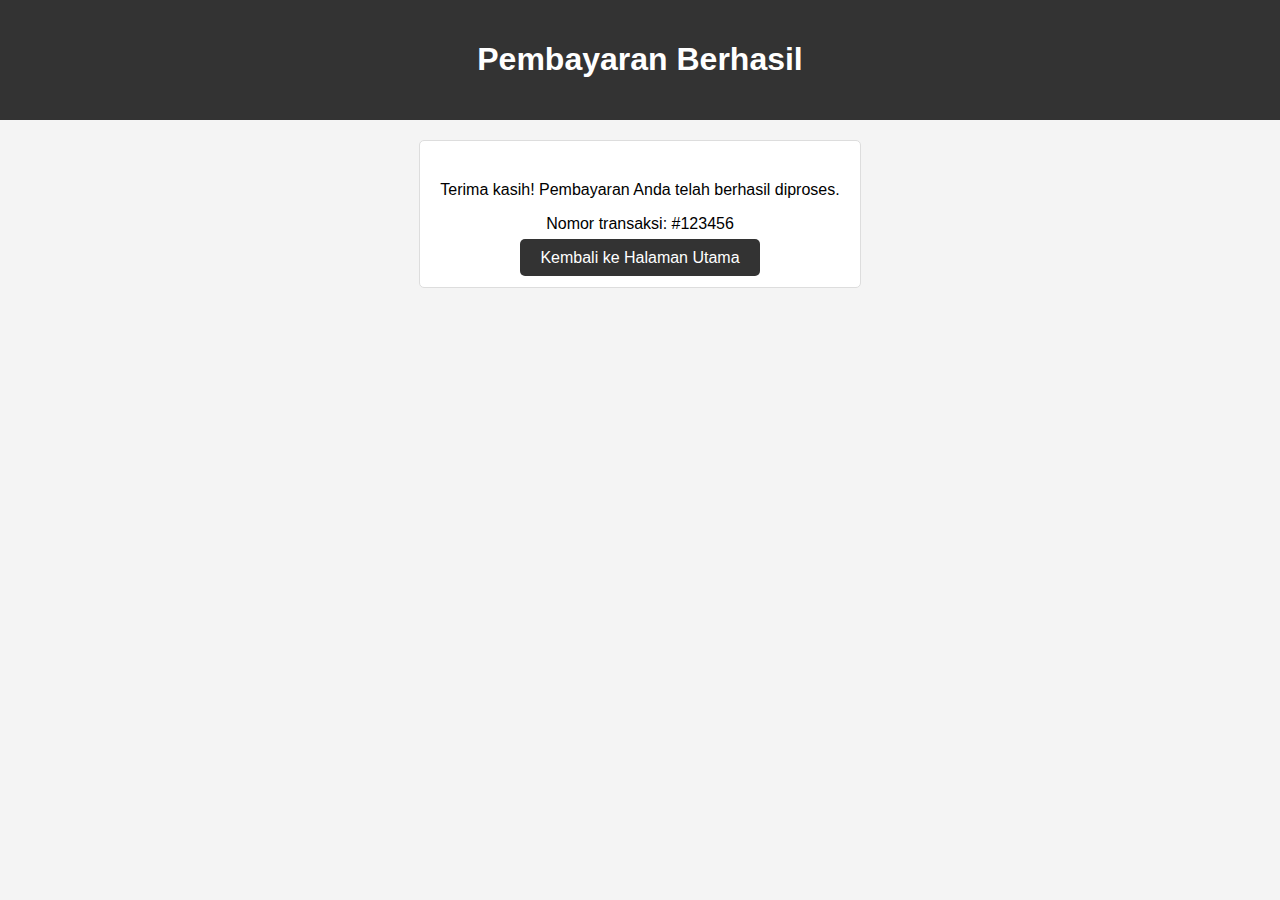
<file: e-commerce/pay_success.html>
<!DOCTYPE html>
<html lang="en">
<head>
    <meta charset="UTF-8">
    <meta name="viewport" content="width=device-width, initial-scale=1.0">
    <title>Pembayaran Berhasil</title>
    <link rel="stylesheet" href="pay_success.css">
</head>
<body>
    <header>
        <h1>Pembayaran Berhasil</h1>
    </header>
    <div class="success-container">
        <div class="success-icon">
            <i class="fas fa-check-circle"></i>
        </div>
        <p>Terima kasih! Pembayaran Anda telah berhasil diproses.</p>
        <p>Nomor transaksi: #123456</p>
        <a href="index.html">Kembali ke Halaman Utama</a>
    </div>
</body>
</html>
</file>
<file: e-commerce/pay_success.css>
body {
    font-family: Arial, sans-serif;
    background-color: #f4f4f4;
    margin: 0;
    padding: 0;
}

header {
    background-color: #333;
    color: #fff;
    text-align: center;
    padding: 20px 0;
}

.success-container {
    text-align: center;
    background-color: #fff;
    border: 1px solid #ddd;
    border-radius: 5px;
    padding: 20px;
    max-width: 400px;
    margin: 20px auto;
}

.success-icon {
    color: #4CAF50; /* Warna hijau untuk ikon sukses */
    font-size: 48px;
    margin-bottom: 20px;
}

a {
    text-decoration: none;
    background-color: #333;
    color: #fff;
    padding: 10px 20px;
    border-radius: 5px;
}
</file>
